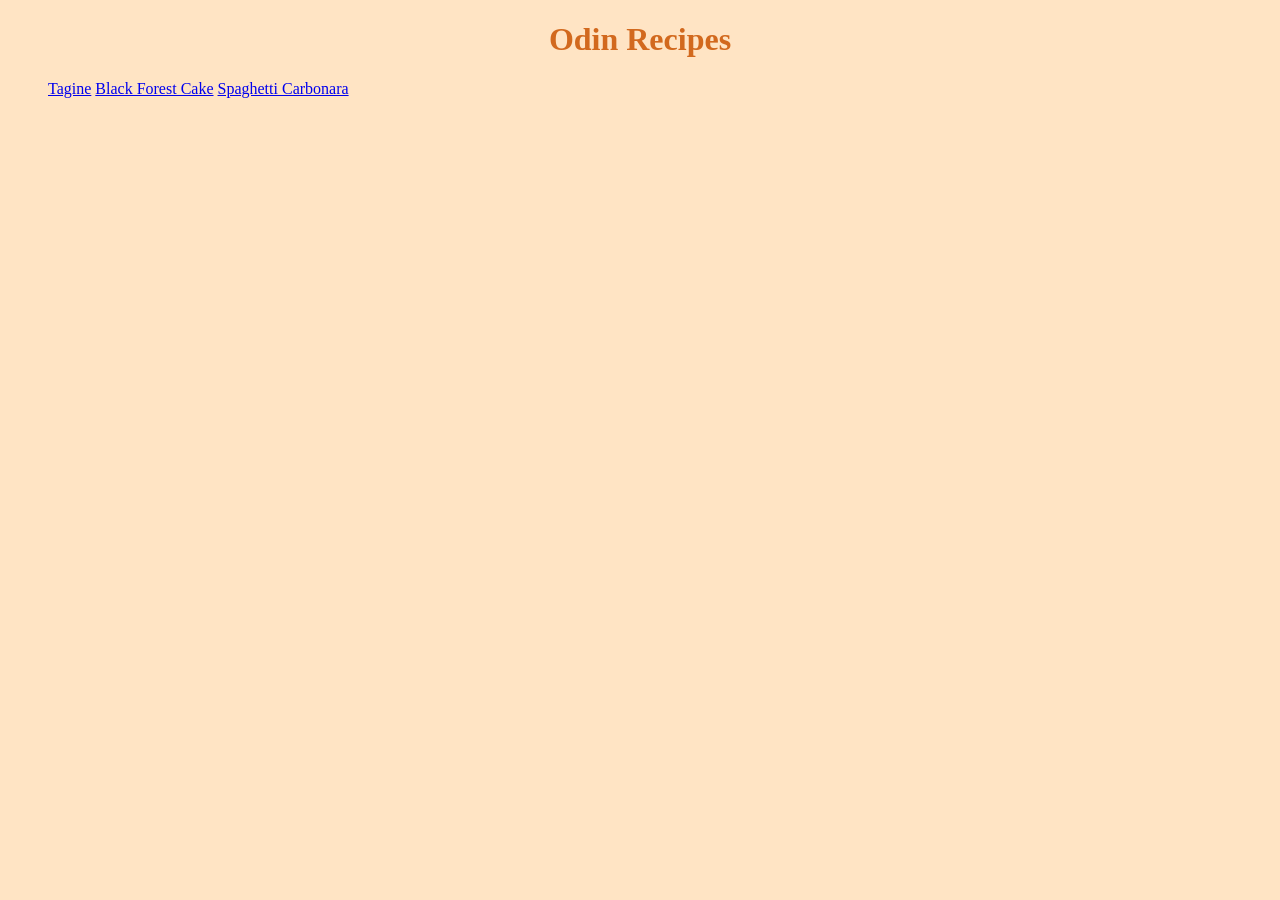
<file: index.html>
<!DOCTYPE html>
<html lang="en">
<head>
    <meta charset="UTF-8">
    <meta name="viewport" content="width=device-width, initial-scale=1.0">
    <link rel="stylesheet" href="style.css">
    <title>Recipes</title>
</head>
<body>
    <h1>Odin Recipes</h1> 
    <ul>
        <li><a href="recipes/tagine/tajine.html" target="_blank">Tagine</a></li>
        <li><a href="recipes/cake/cake.html" target="_blank">Black Forest Cake</a></li>
        <li><a href="recipes/spaghetti/spaghetti.html" target="_blank">Spaghetti Carbonara</a></li>
    </ul>
</body>
</html>
</file>
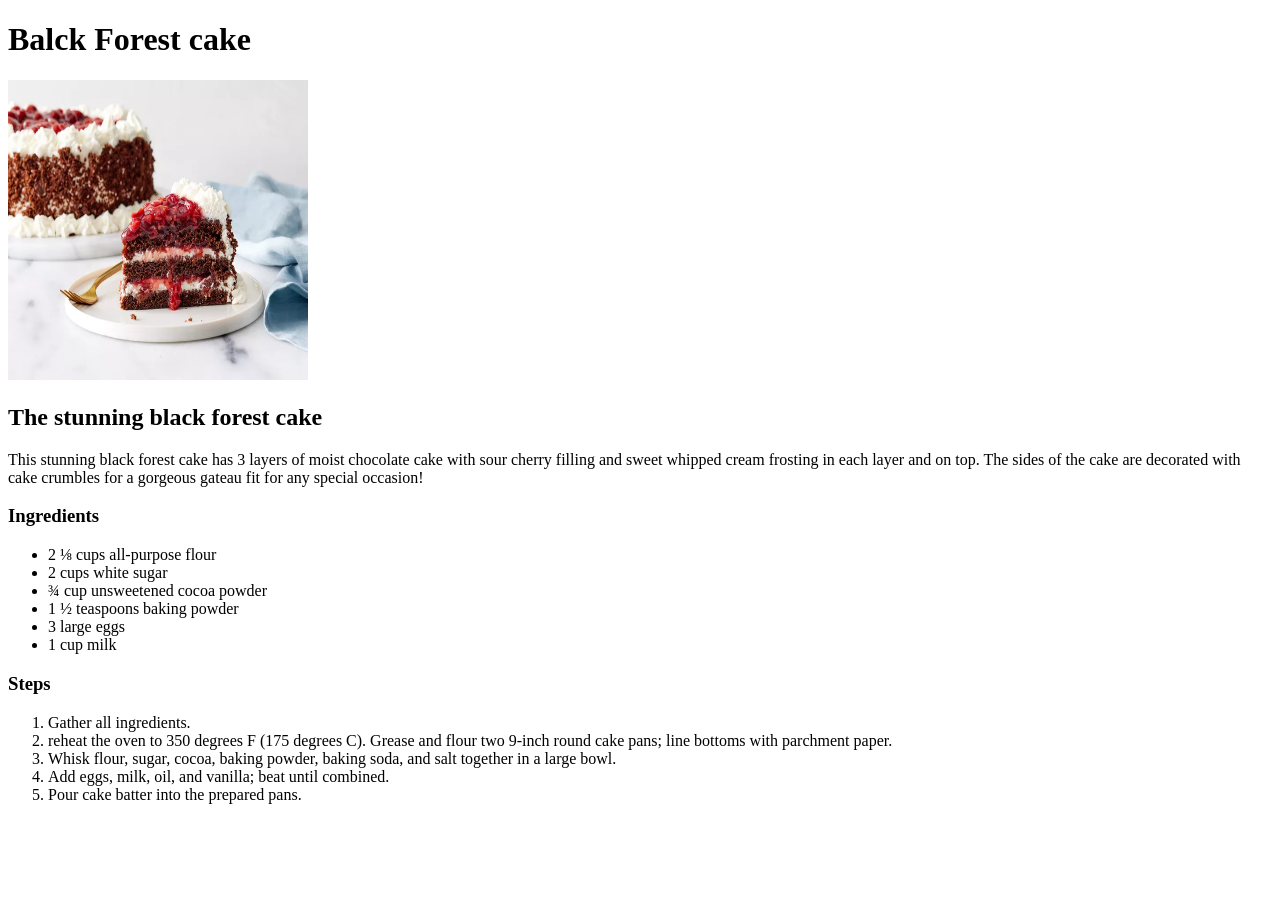
<file: recipes/cake.html>
<!DOCTYPE html>
<html lang="en">
<head>
    <meta charset="UTF-8">
    <meta name="viewport" content="width=device-width, initial-scale=1.0">
    <title>Black forest Cake</title>
</head>
<body>
    <h1>Balck Forest cake</h1>
    <img src="cake.jpg" alt="Black forest cake" height="300" width="300">
    <h2>The stunning black forest cake</h2>
    <p>This stunning black forest cake has 3 layers of moist chocolate cake with sour cherry filling and sweet whipped cream frosting in each layer and on top. The sides of the cake are decorated with cake crumbles for a gorgeous gateau fit for any special occasion!</p>
    
    <h3>Ingredients</h3>
    <ul>
        <li>2 ⅛ cups all-purpose flour</li>
        <li>2 cups white sugar</li>
        <li>¾ cup unsweetened cocoa powder</li>
        <li>1 ½ teaspoons baking powder</li>
        <li>3 large eggs</li>
        <li>1 cup milk</li>
    </ul>

    <h3>Steps</h3>
    <ol>
        <li>Gather all ingredients.</li>
        <li>reheat the oven to 350 degrees F (175 degrees C). Grease and flour two 9-inch round cake pans; line bottoms with parchment paper.</li>
        <li>Whisk flour, sugar, cocoa, baking powder, baking soda, and salt together in a large bowl.</li>
        <li>Add eggs, milk, oil, and vanilla; beat until combined.</li>
        <li>Pour cake batter into the prepared pans.</li>
    </ol>
</body>
</html>
</file>
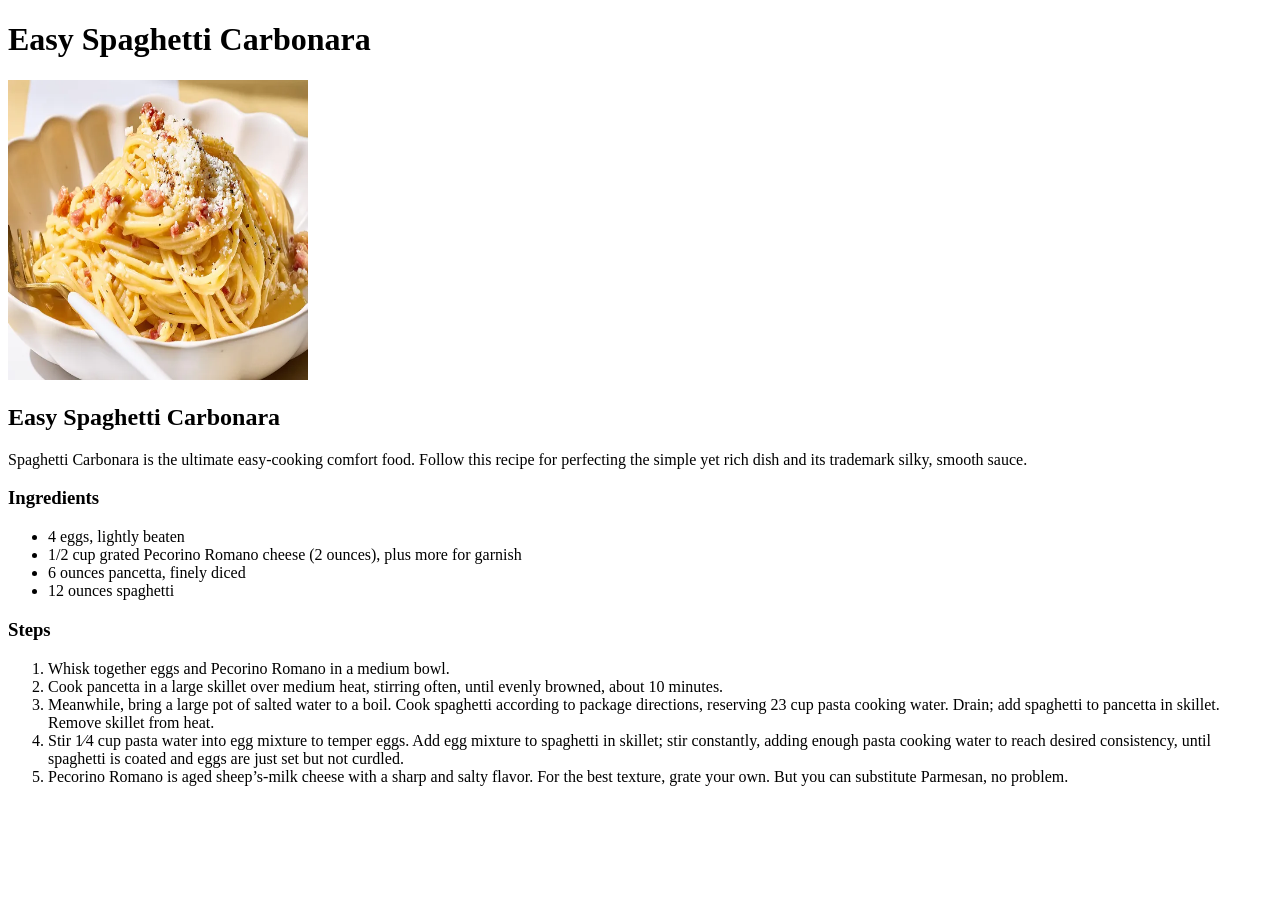
<file: recipes/spaghetti.html>
<!DOCTYPE html>
<html lang="en">
<head>
    <meta charset="UTF-8">
    <meta name="viewport" content="width=device-width, initial-scale=1.0">
    <title>Spaghetti Carbonara</title>
</head>
<body>
    <h1>Easy Spaghetti Carbonara</h1>
    <img src="Spaghetti.jpg" alt="Spaghetti Carbonara image" height="300" width="300">

    <h2>Easy Spaghetti Carbonara</h2>
    <p>Spaghetti Carbonara is the ultimate easy-cooking comfort food. Follow this recipe for perfecting the simple yet rich dish and its trademark silky, smooth sauce.</p>

    <h3>Ingredients</h3>
    <ul>
        <li>4 eggs, lightly beaten</li>
        <li>1/2 cup grated Pecorino Romano cheese (2 ounces), plus more for garnish</li>
        <li>6 ounces pancetta, finely diced</li>
        <li>12 ounces spaghetti</li>
    </ul>

    <h3>Steps</h3>
    <ol>
        <li>Whisk together eggs and Pecorino Romano in a medium bowl.</li>
        <li>Cook pancetta in a large skillet over medium heat, stirring often, until evenly browned, about 10 minutes.</li>
        <li>Meanwhile, bring a large pot of salted water to a boil. Cook spaghetti according to package directions, reserving 23 cup pasta cooking water. Drain; add spaghetti to pancetta in skillet. Remove skillet from heat.</li>
        <li>Stir 1⁄4 cup pasta water into egg mixture to temper eggs. Add egg mixture to spaghetti in skillet; stir constantly, adding enough pasta cooking water to reach desired consistency, until spaghetti is coated and eggs are just set but not curdled.</li>
        <li>Pecorino Romano is aged sheep’s-milk cheese with a sharp and salty flavor. For the best texture, grate your own. But you can substitute Parmesan, no problem.</li>
    </ol>
</body>
</html>
</file>
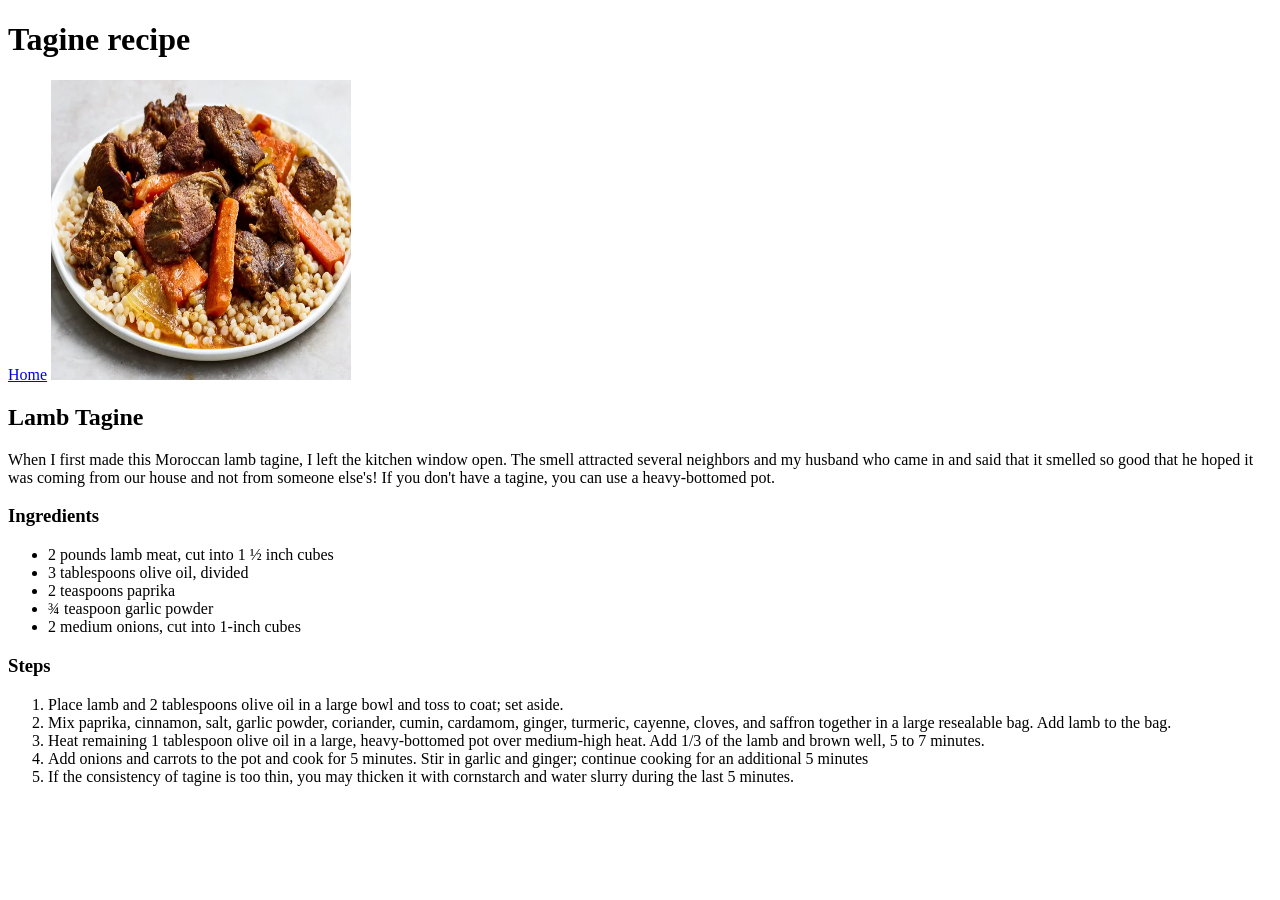
<file: recipes/tajine.html>
<!DOCTYPE html>
<html lang="en">
<head>
    <meta charset="UTF-8">
    <meta name="viewport" content="width=device-width, initial-scale=1.0">
    <title>Tagine</title>
</head>
<body>
    <h1>Tagine recipe</h1>
    <a href="../index.html" target="_blank">Home</a>
    <img src="Tagine.jpg" height="300" width="300" alt="Lamb tagine image">
    <h2>Lamb Tagine</h2>
    <p>When I first made this Moroccan lamb tagine, I left the kitchen window open. The smell attracted several neighbors and my husband who came in and said that it smelled so good that he hoped it was coming from our house and not from someone else's! If you don't have a tagine, you can use a heavy-bottomed pot.</p>
    <h3>Ingredients</h3>
    <ul>
        <li>2 pounds lamb meat, cut into 1 ½ inch cubes</li>
        <li>3 tablespoons olive oil, divided</li>
        <li>2 teaspoons paprika</li>
        <li>¾ teaspoon garlic powder</li>
        <li>2 medium onions, cut into 1-inch cubes</li>
    </ul>
    <h3>Steps</h3>
    <ol>
        <li>Place lamb and 2 tablespoons olive oil in a large bowl and toss to coat; set aside.</li>
        <li>Mix paprika, cinnamon, salt, garlic powder, coriander, cumin, cardamom, ginger, turmeric, cayenne, cloves, and saffron together in a large resealable bag. Add lamb to the bag.</li>
        <li>Heat remaining 1 tablespoon olive oil in a large, heavy-bottomed pot over medium-high heat. Add 1/3 of the lamb and brown well, 5 to 7 minutes.</li>
        <li>Add onions and carrots to the pot and cook for 5 minutes. Stir in garlic and ginger; continue cooking for an additional 5 minutes</li>
        <li>If the consistency of tagine is too thin, you may thicken it with cornstarch and water slurry during the last 5 minutes.</li>
    </ol>
</body>
</html>
</file>
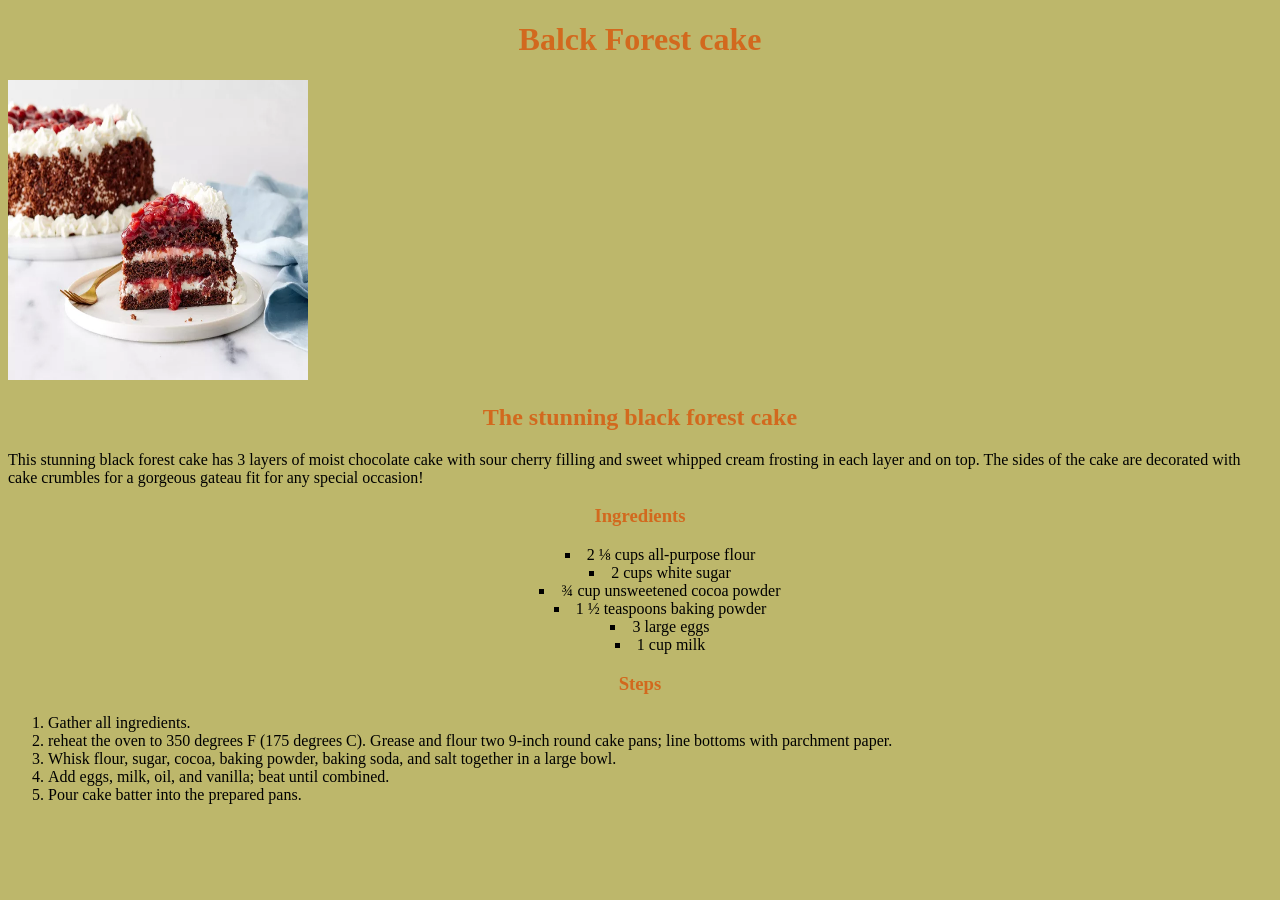
<file: recipes/cake/cake.html>
<!DOCTYPE html>
<html lang="en">
<head>
    <meta charset="UTF-8">
    <meta name="viewport" content="width=device-width, initial-scale=1.0">
    <link rel="stylesheet" href="style.css">
    <title>Black forest Cake</title>
</head>
<body>
    <h1>Balck Forest cake</h1>
    <img src="cake.jpg" alt="Black forest cake" height="300" width="300">
    <h2>The stunning black forest cake</h2>
    <p>This stunning black forest cake has 3 layers of moist chocolate cake with sour cherry filling and sweet whipped cream frosting in each layer and on top. The sides of the cake are decorated with cake crumbles for a gorgeous gateau fit for any special occasion!</p>
    
    <h3>Ingredients</h3>
    <ul>
        <li>2 ⅛ cups all-purpose flour</li>
        <li>2 cups white sugar</li>
        <li>¾ cup unsweetened cocoa powder</li>
        <li>1 ½ teaspoons baking powder</li>
        <li>3 large eggs</li>
        <li>1 cup milk</li>
    </ul>

    <h3>Steps</h3>
    <ol>
        <li>Gather all ingredients.</li>
        <li>reheat the oven to 350 degrees F (175 degrees C). Grease and flour two 9-inch round cake pans; line bottoms with parchment paper.</li>
        <li>Whisk flour, sugar, cocoa, baking powder, baking soda, and salt together in a large bowl.</li>
        <li>Add eggs, milk, oil, and vanilla; beat until combined.</li>
        <li>Pour cake batter into the prepared pans.</li>
    </ol>
</body>
</html>
</file>
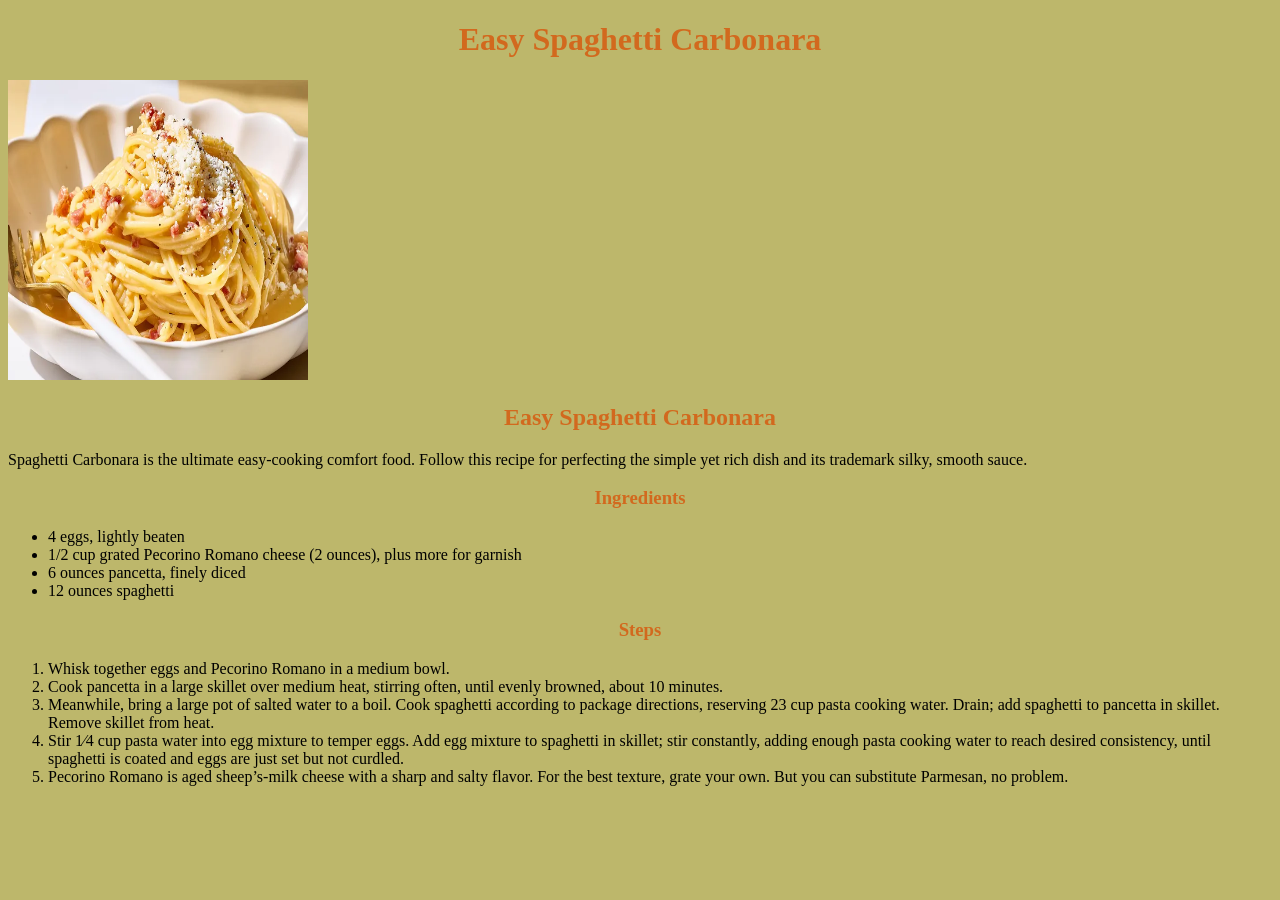
<file: recipes/spaghetti/spaghetti.html>
<!DOCTYPE html>
<html lang="en">
<head>
    <meta charset="UTF-8">
    <meta name="viewport" content="width=device-width, initial-scale=1.0">
    <link rel="stylesheet" href="style.css">
    <title>Spaghetti Carbonara</title>
</head>
<body>
    <h1>Easy Spaghetti Carbonara</h1>
    <img src="Spaghetti.jpg" alt="Spaghetti Carbonara image" height="300" width="300">

    <h2>Easy Spaghetti Carbonara</h2>
    <p>Spaghetti Carbonara is the ultimate easy-cooking comfort food. Follow this recipe for perfecting the simple yet rich dish and its trademark silky, smooth sauce.</p>

    <h3>Ingredients</h3>
    <ul>
        <li>4 eggs, lightly beaten</li>
        <li>1/2 cup grated Pecorino Romano cheese (2 ounces), plus more for garnish</li>
        <li>6 ounces pancetta, finely diced</li>
        <li>12 ounces spaghetti</li>
    </ul>

    <h3>Steps</h3>
    <ol>
        <li>Whisk together eggs and Pecorino Romano in a medium bowl.</li>
        <li>Cook pancetta in a large skillet over medium heat, stirring often, until evenly browned, about 10 minutes.</li>
        <li>Meanwhile, bring a large pot of salted water to a boil. Cook spaghetti according to package directions, reserving 23 cup pasta cooking water. Drain; add spaghetti to pancetta in skillet. Remove skillet from heat.</li>
        <li>Stir 1⁄4 cup pasta water into egg mixture to temper eggs. Add egg mixture to spaghetti in skillet; stir constantly, adding enough pasta cooking water to reach desired consistency, until spaghetti is coated and eggs are just set but not curdled.</li>
        <li>Pecorino Romano is aged sheep’s-milk cheese with a sharp and salty flavor. For the best texture, grate your own. But you can substitute Parmesan, no problem.</li>
    </ol>
</body>
</html>
</file>
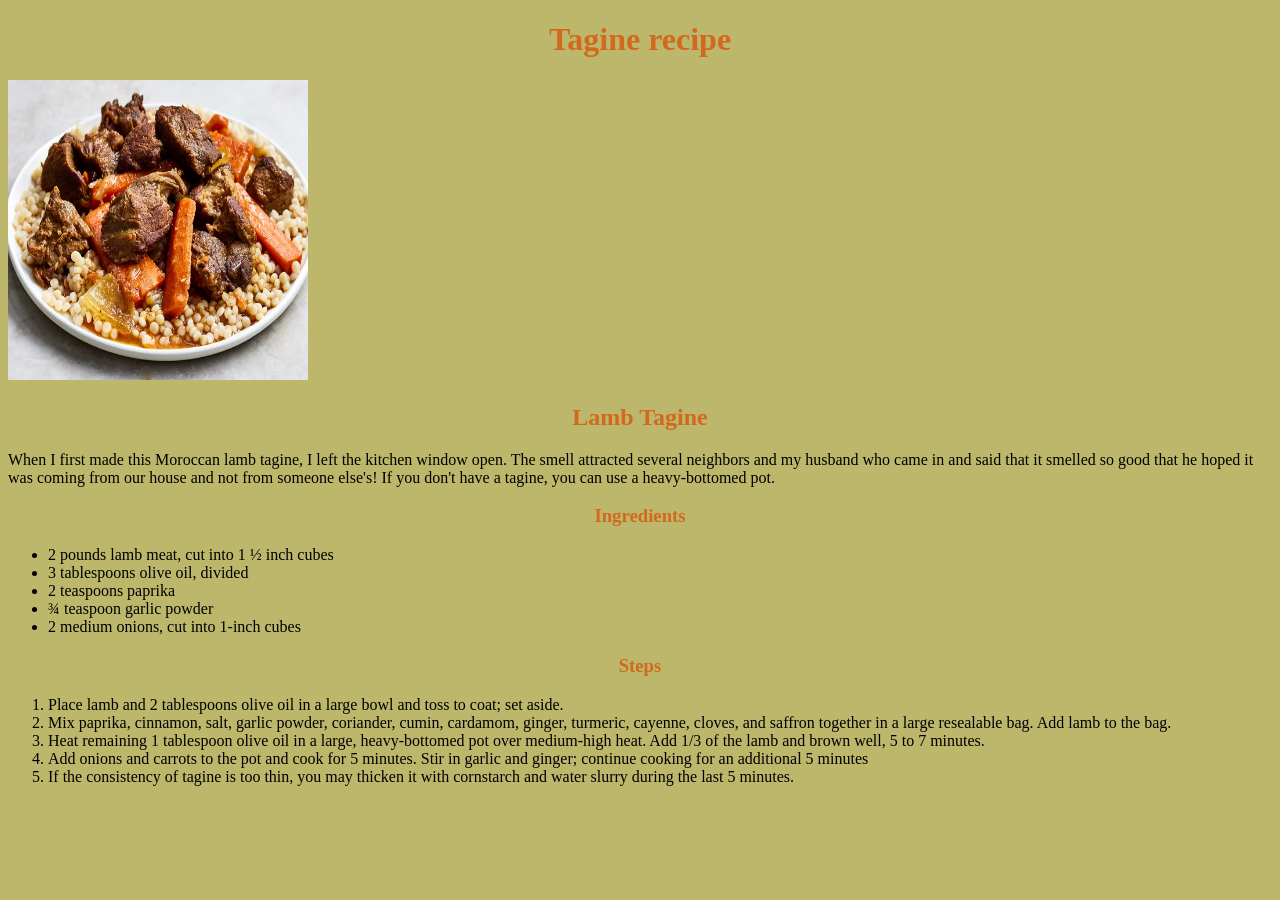
<file: recipes/tagine/tajine.html>
<!DOCTYPE html>
<html lang="en">
<head>
    <meta charset="UTF-8">
    <meta name="viewport" content="width=device-width, initial-scale=1.0">
    <link rel="stylesheet" href="style.css">
    <title>Tagine</title>
</head>
<body>
    <h1>Tagine recipe</h1>
    <img src="Tagine.jpg" height="300" width="300" alt="Lamb tagine image">
    <h2>Lamb Tagine</h2>
    <p>When I first made this Moroccan lamb tagine, I left the kitchen window open. The smell attracted several neighbors and my husband who came in and said that it smelled so good that he hoped it was coming from our house and not from someone else's! If you don't have a tagine, you can use a heavy-bottomed pot.</p>
    <h3>Ingredients</h3>
    <ul>
        <li>2 pounds lamb meat, cut into 1 ½ inch cubes</li>
        <li>3 tablespoons olive oil, divided</li>
        <li>2 teaspoons paprika</li>
        <li>¾ teaspoon garlic powder</li>
        <li>2 medium onions, cut into 1-inch cubes</li>
    </ul>
    <h3>Steps</h3>
    <ol>
        <li>Place lamb and 2 tablespoons olive oil in a large bowl and toss to coat; set aside.</li>
        <li>Mix paprika, cinnamon, salt, garlic powder, coriander, cumin, cardamom, ginger, turmeric, cayenne, cloves, and saffron together in a large resealable bag. Add lamb to the bag.</li>
        <li>Heat remaining 1 tablespoon olive oil in a large, heavy-bottomed pot over medium-high heat. Add 1/3 of the lamb and brown well, 5 to 7 minutes.</li>
        <li>Add onions and carrots to the pot and cook for 5 minutes. Stir in garlic and ginger; continue cooking for an additional 5 minutes</li>
        <li>If the consistency of tagine is too thin, you may thicken it with cornstarch and water slurry during the last 5 minutes.</li>
    </ol>
</body>
</html>
</file>
<file: style.css>
body{
    background-color: bisque;
    font-family: Verdana, 'Times New Roman', Times, serif;
}

h1{
    text-align: center;
    color: chocolate;
}

ul{
    margin: 0, auto;
}

li{
    display: inline;
}
</file>
<file: recipes/cake/style.css>
body{
    background-color: darkkhaki;
    font-family: Verdana, 'Times New Roman', Times, serif;
}

h1, h2, h3{
    text-align: center;
    color: chocolate;
}

ul{
    text-align: center;
    list-style-position: inside;
    list-style-type: square;
}
</file>
<file: recipes/spaghetti/style.css>
body{
    background-color: darkkhaki;
    font-family: Verdana, 'Times New Roman', Times, serif;
}

h1, h2, h3{
    text-align: center;
    color: chocolate;
}
</file>
<file: recipes/tagine/style.css>
body{
    background-color: darkkhaki;
    font-family: Verdana, 'Times New Roman', Times, serif;
}

h1, h2, h3{
    text-align: center;
    color: chocolate;
}
</file>
